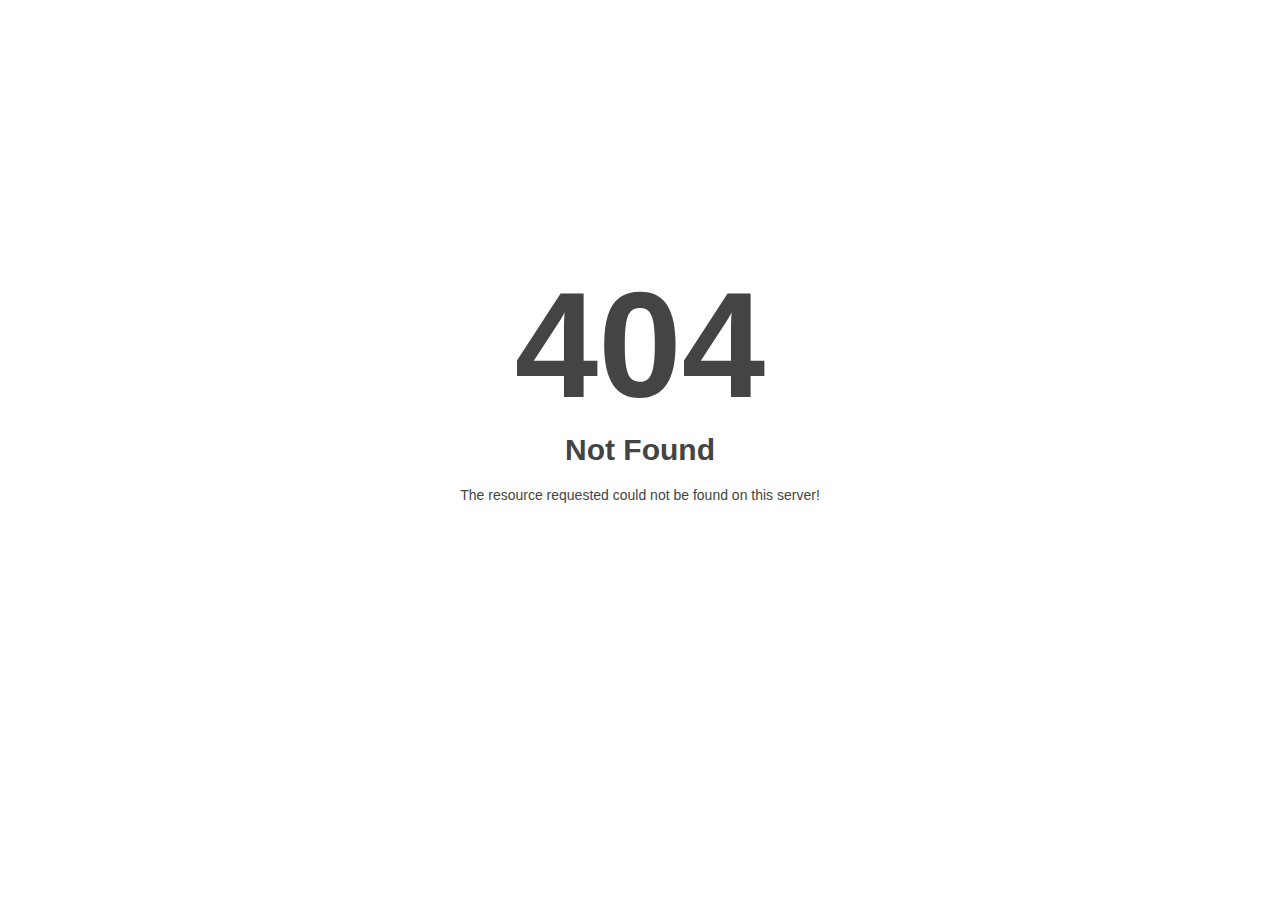
<file: themes.iki-bir.com/creatink/style/css/fotorama.html>
<!DOCTYPE html>
<html style="height:100%">
<head>
<meta name="viewport" content="width=device-width, initial-scale=1, shrink-to-fit=no" >
<title> 404 Not Found
</title></head>
<body style="color: #444; margin:0;font: normal 14px/20px Arial, Helvetica, sans-serif; height:100%; background-color: #fff;">
<div style="height:auto; min-height:100%; ">     <div style="text-align: center; width:800px; margin-left: -400px; position:absolute; top: 30%; left:50%;">
        <h1 style="margin:0; font-size:150px; line-height:150px; font-weight:bold;">404</h1>
<h2 style="margin-top:20px;font-size: 30px;">Not Found
</h2>
<p>The resource requested could not be found on this server!</p>
</div></div></body></html>
</file>
